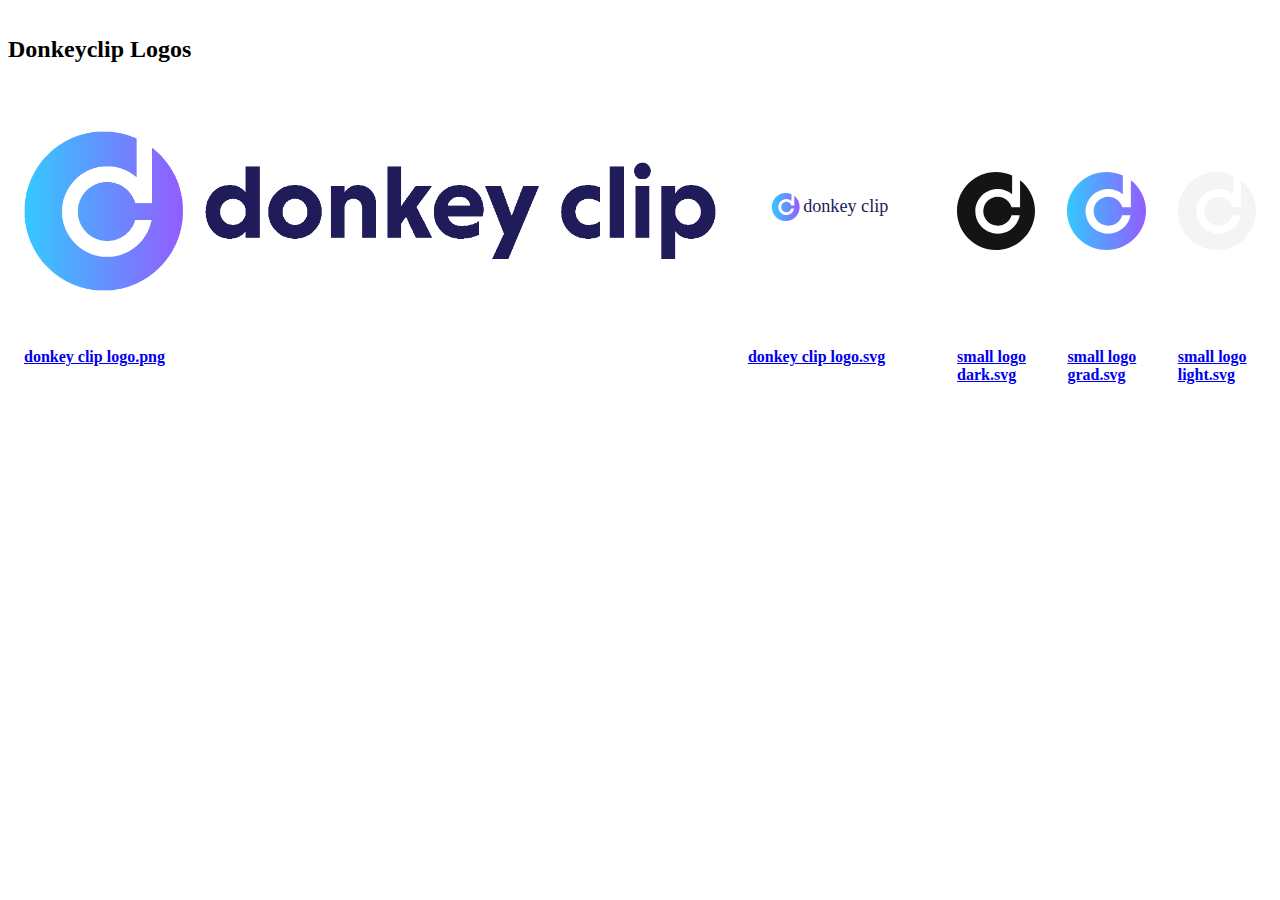
<file: index.html>
<!doctype html><!--[if lt IE 7]><html class="no-js lt-ie9 lt-ie8 lt-ie7"><![endif]--><!--[if IE 7]><html class="no-js lt-ie9 lt-ie8"><![endif]--><!--[if IE 8]><html class="no-js lt-ie9"><![endif]--><!--[if gt IE 8]><!--><html class=no-js prefix="og: http://ogp.me/ns#" xmlns:og=http://ogp.me/ns#><!--<![endif]-->
<head>
<meta name=generator content="Hugo 0.88.1">
<meta charset=utf-8>
<meta http-equiv=x-ua-compatible content="IE=edge">
<meta name=description content>
<meta name=viewport content="width=device-width,initial-scale=1,minimum-scale=1,maximum-scale=1">
<meta name=mobile-web-app-capable content="yes">
<meta name=apple-mobile-web-app-capable content="yes">
<meta name=apple-mobile-web-app-status-bar-style content="black">
<meta name=author content>
<meta property="og:site_name" content="DonkeyClip PressKit">
<meta property="og:title" content="DonkeyClip PressKit">
<meta property="og:url" content="https://presskit.donkeyclip.com/">
<meta property="og:description" content>
<meta property="og:type" content="website">
<title>DonkeyClip PressKit &#183; DonkeyClip PressKit</title>
<link rel=canonical href=https://presskit.donkeyclip.com/>
<link rel=alternate type=application/rss+xml title=RSS href=/index.xml>
<link rel=stylesheet type=text/css href=https://presskit.donkeyclip.com/css/main.css>
<link href="//fonts.googleapis.com/css?family=Source+Sans+Pro:300|Montserrat:700" rel=stylesheet type=text/css>
</head>
<body><!--[if lt IE 7]><p class=browsehappy>You are using an <strong>outdated</strong> browser. Please <a href=http://browsehappy.com/>upgrade your browser</a> or <a href=https://www.mozilla.org/firefox/new/>install Firefox</a> to experience this site.</p><![endif]-->
<main class=content role=main>
<div class=container style=margin-top:4vh>
<h2>Donkeyclip Logos</h2>
<div style=display:flex>
<a style=display:inline-block;margin-bottom:40px;margin:1rem href=/logos/donkey%20clip%20logo.png target=_blank>
<img src=/logos/donkey%20clip%20logo.png alt=logo style=max-height:30vh;height:100%;object-fit:contain;width:100%></img>
<h4>donkey clip logo.png</h4>
</a>
<a style=display:inline-block;margin-bottom:40px;margin:1rem href=/logos/donkey%20clip%20logo.svg target=_blank>
<img src=/logos/donkey%20clip%20logo.svg alt=logo style=max-height:30vh;height:100%;object-fit:contain;width:100%></img>
<h4>donkey clip logo.svg</h4>
</a>
<a style=display:inline-block;margin-bottom:40px;margin:1rem href=/logos/small%20logo%20dark.svg target=_blank>
<img src=/logos/small%20logo%20dark.svg alt=logo style=max-height:30vh;height:100%;object-fit:contain;width:100%></img>
<h4>small logo dark.svg</h4>
</a>
<a style=display:inline-block;margin-bottom:40px;margin:1rem href=/logos/small%20logo%20grad.svg target=_blank>
<img src=/logos/small%20logo%20grad.svg alt=logo style=max-height:30vh;height:100%;object-fit:contain;width:100%></img>
<h4>small logo grad.svg</h4>
</a>
<a style=display:inline-block;margin-bottom:40px;margin:1rem href=/logos/small%20logo%20light.svg target=_blank>
<img src=/logos/small%20logo%20light.svg alt=logo style=max-height:30vh;height:100%;object-fit:contain;width:100%></img>
<h4>small logo light.svg</h4>
</a>
</div>
</div>
</main>
</body>
</html>
</file>
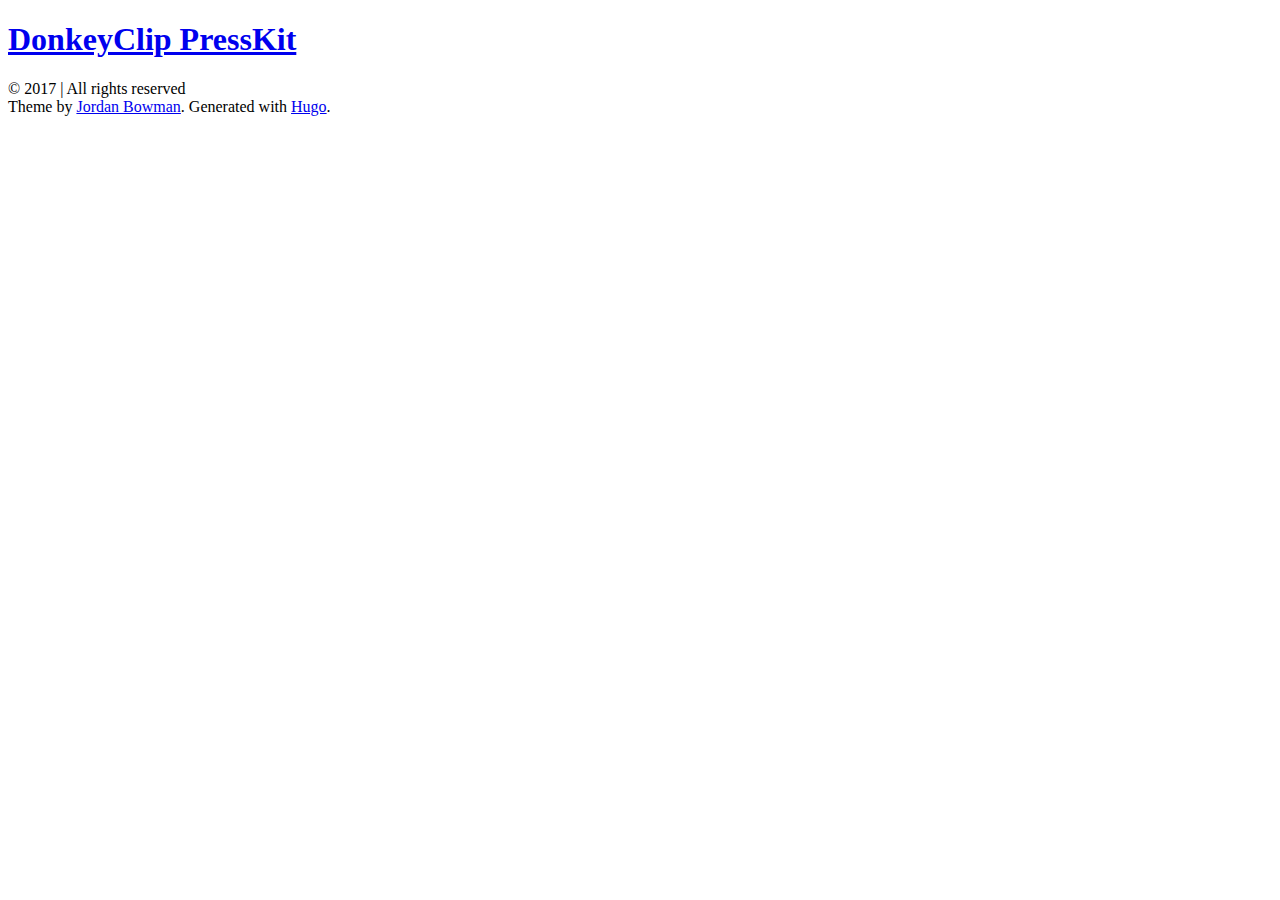
<file: categories/index.html>
<!doctype html><!--[if lt IE 7]><html class="no-js lt-ie9 lt-ie8 lt-ie7"><![endif]--><!--[if IE 7]><html class="no-js lt-ie9 lt-ie8"><![endif]--><!--[if IE 8]><html class="no-js lt-ie9"><![endif]--><!--[if gt IE 8]><!--><html class=no-js prefix="og: http://ogp.me/ns#" xmlns:og=http://ogp.me/ns#><!--<![endif]-->
<head>
<meta charset=utf-8>
<meta http-equiv=x-ua-compatible content="IE=edge">
<meta name=description content>
<meta name=viewport content="width=device-width,initial-scale=1,minimum-scale=1,maximum-scale=1">
<meta name=mobile-web-app-capable content="yes">
<meta name=apple-mobile-web-app-capable content="yes">
<meta name=apple-mobile-web-app-status-bar-style content="black">
<meta name=author content>
<meta property="og:site_name" content="DonkeyClip PressKit">
<meta property="og:title" content="DonkeyClip PressKit">
<meta property="og:url" content="https://presskit.donkeyclip.com/categories/">
<meta property="og:description" content>
<meta property="og:type" content="website">
<title>Categories &#183; DonkeyClip PressKit</title>
<link rel=canonical href=https://presskit.donkeyclip.com/>
<link rel=alternate type=application/rss+xml title=RSS href=/categories/index.xml>
<link rel=stylesheet type=text/css href=https://presskit.donkeyclip.com/css/main.css>
<link href="//fonts.googleapis.com/css?family=Source+Sans+Pro:300|Montserrat:700" rel=stylesheet type=text/css>
</head>
<body><!--[if lt IE 7]><p class=browsehappy>You are using an <strong>outdated</strong> browser. Please <a href=http://browsehappy.com/>upgrade your browser</a> or <a href=http://www.google.com/chrome/‎>install Google Chrome</a> to experience this site.</p><![endif]-->
<header id=site-header>
<div class=container>
<a href=https://presskit.donkeyclip.com/ alt="DonkeyClip PressKit"><h1 class="blog-title heading">DonkeyClip PressKit</h1></a>
<p class=blog-description></p>
</div>
</header>
<main class=content role=main>
<div class=container>
</div>
</main>
<footer id=site-footer>
<div class=container>
<a href=https://presskit.donkeyclip.com/index.xml title="Get the RSS feed"><span class=tooltip><i class="fa fa-rss"></i></span></a>
<section>&copy; <a href=https://presskit.donkeyclip.com/></a> 2017 | All rights reserved</section>
<section>Theme by <a href=http://www.jrdnbwmn.com>Jordan Bowman</a>. Generated with <a href=http://gohugo.io/>Hugo</a>.</section>
</div>
</footer>
<script type=text/javascript src=https://presskit.donkeyclip.com/js/fittext.js></script>
<script type=text/javascript>$(".heading").fitText()</script>
</body>
</html>
</file>
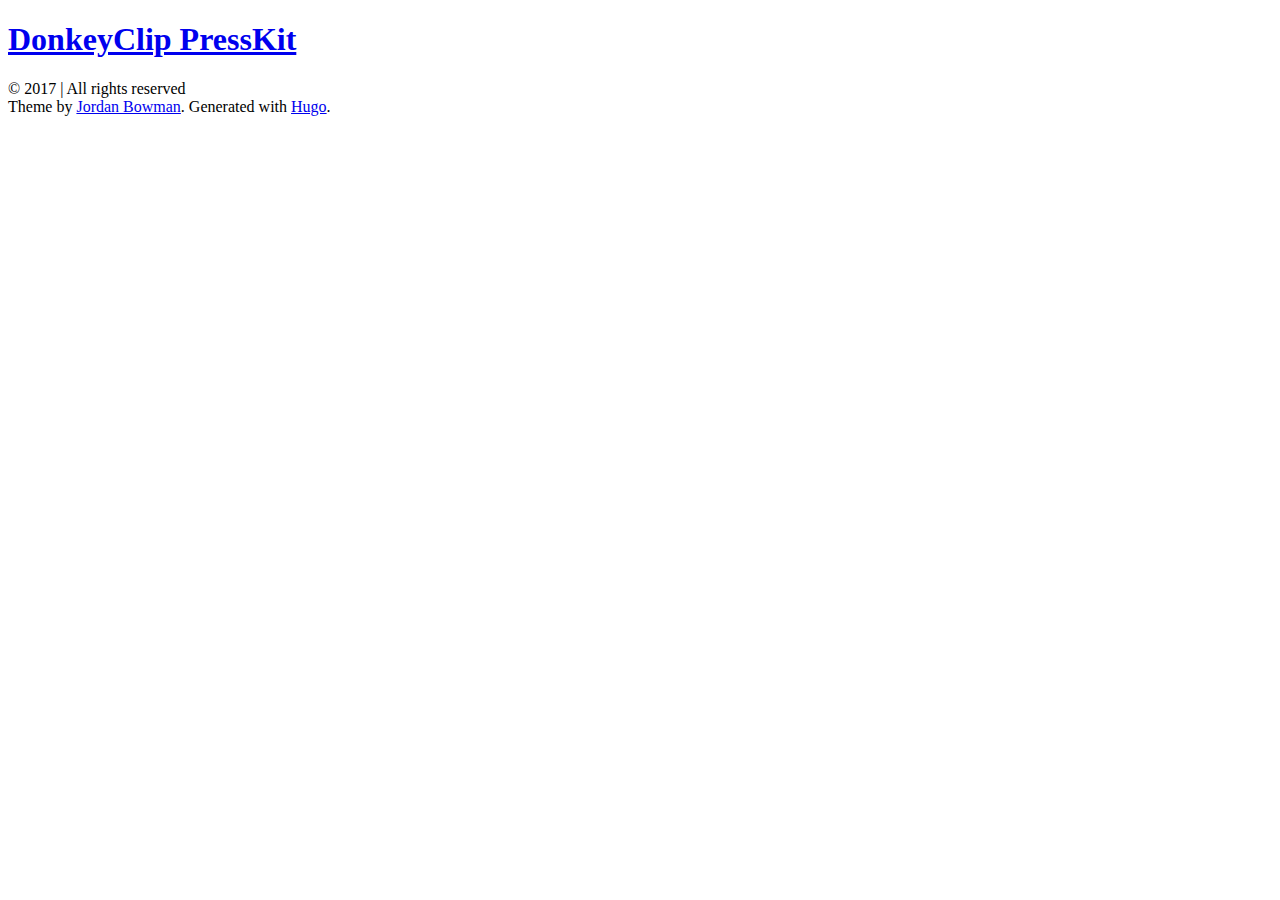
<file: tags/index.html>
<!doctype html><!--[if lt IE 7]><html class="no-js lt-ie9 lt-ie8 lt-ie7"><![endif]--><!--[if IE 7]><html class="no-js lt-ie9 lt-ie8"><![endif]--><!--[if IE 8]><html class="no-js lt-ie9"><![endif]--><!--[if gt IE 8]><!--><html class=no-js prefix="og: http://ogp.me/ns#" xmlns:og=http://ogp.me/ns#><!--<![endif]-->
<head>
<meta charset=utf-8>
<meta http-equiv=x-ua-compatible content="IE=edge">
<meta name=description content>
<meta name=viewport content="width=device-width,initial-scale=1,minimum-scale=1,maximum-scale=1">
<meta name=mobile-web-app-capable content="yes">
<meta name=apple-mobile-web-app-capable content="yes">
<meta name=apple-mobile-web-app-status-bar-style content="black">
<meta name=author content>
<meta property="og:site_name" content="DonkeyClip PressKit">
<meta property="og:title" content="DonkeyClip PressKit">
<meta property="og:url" content="https://presskit.donkeyclip.com/tags/">
<meta property="og:description" content>
<meta property="og:type" content="website">
<title>Tags &#183; DonkeyClip PressKit</title>
<link rel=canonical href=https://presskit.donkeyclip.com/>
<link rel=alternate type=application/rss+xml title=RSS href=/tags/index.xml>
<link rel=stylesheet type=text/css href=https://presskit.donkeyclip.com/css/main.css>
<link href="//fonts.googleapis.com/css?family=Source+Sans+Pro:300|Montserrat:700" rel=stylesheet type=text/css>
</head>
<body><!--[if lt IE 7]><p class=browsehappy>You are using an <strong>outdated</strong> browser. Please <a href=http://browsehappy.com/>upgrade your browser</a> or <a href=http://www.google.com/chrome/‎>install Google Chrome</a> to experience this site.</p><![endif]-->
<header id=site-header>
<div class=container>
<a href=https://presskit.donkeyclip.com/ alt="DonkeyClip PressKit"><h1 class="blog-title heading">DonkeyClip PressKit</h1></a>
<p class=blog-description></p>
</div>
</header>
<main class=content role=main>
<div class=container>
</div>
</main>
<footer id=site-footer>
<div class=container>
<a href=https://presskit.donkeyclip.com/index.xml title="Get the RSS feed"><span class=tooltip><i class="fa fa-rss"></i></span></a>
<section>&copy; <a href=https://presskit.donkeyclip.com/></a> 2017 | All rights reserved</section>
<section>Theme by <a href=http://www.jrdnbwmn.com>Jordan Bowman</a>. Generated with <a href=http://gohugo.io/>Hugo</a>.</section>
</div>
</footer>
<script type=text/javascript src=https://presskit.donkeyclip.com/js/fittext.js></script>
<script type=text/javascript>$(".heading").fitText()</script>
</body>
</html>
</file>
